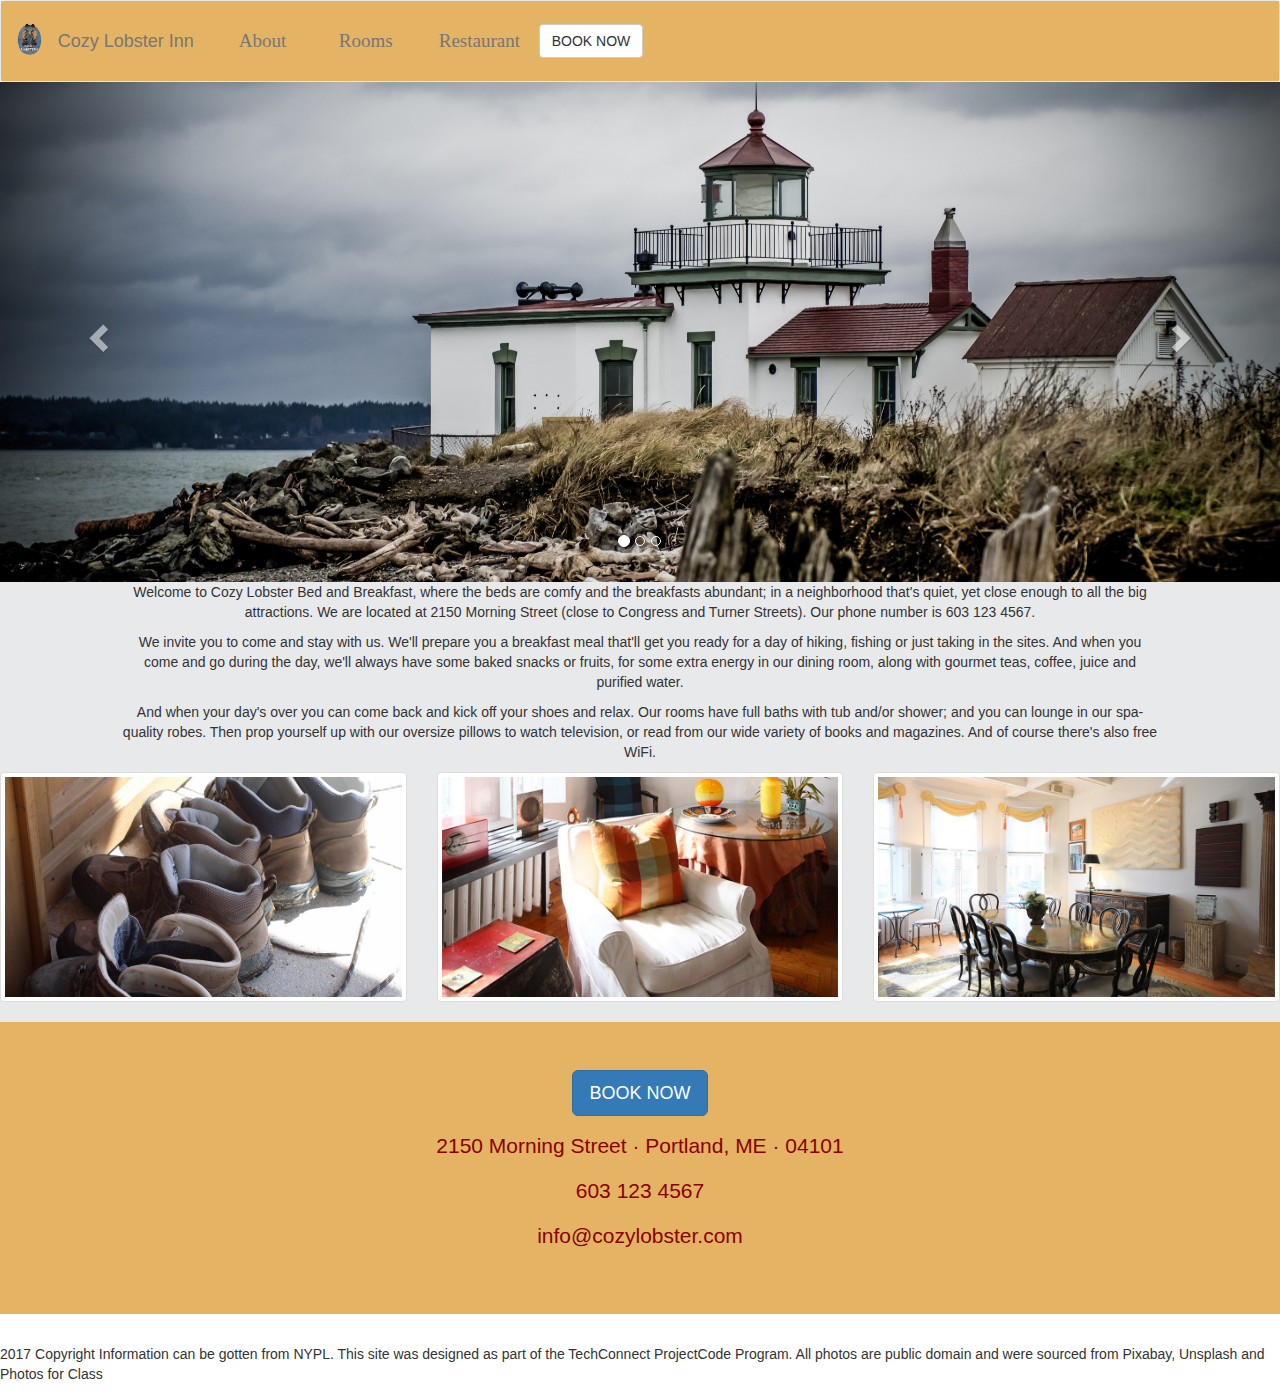
<file: index.html>
<!DOCTYPE html>
<html lang="en">
  <head>
    <meta charset="utf-8">
    <meta http-equiv="X-UA-Compatible" content="IE=edge">
    <meta name="viewport" content="width=device-width, initial-scale=1">
    <!-- The above 3 meta tags *must* come first in the head; any other head content must come *after* these tags -->
    <title>Bootstrap 101 Template</title>

    <!-- Bootstrap -->
    <link href="css/bootstrap.css" rel="stylesheet"> <!-- This is where .min is added/removed -->
    <link href="css/style.css" rel="stylesheet">

    <!-- HTML5 shim and Respond.js for IE8 support of HTML5 elements and media queries -->
    <!-- WARNING: Respond.js doesn't work if you view the page via file:// -->
    <!--[if lt IE 9]>
      <script src="https://oss.maxcdn.com/html5shiv/3.7.3/html5shiv.min.js"></script>
      <script src="https://oss.maxcdn.com/respond/1.4.2/respond.min.js"></script>
    <![endif]-->
  </head>

  <body>
    <nav class="navbar navbar-default">
      <div class="container-fluid nav-flex">
        <!-- Brand and toggle get grouped for better mobile display -->
        <div class="navbar-header">
          <button type="button" class="navbar-toggle collapsed" data-toggle="collapse" data-target="#bs-example-navbar-collapse-1" aria-expanded="false">
            <span class="sr-only">Toggle navigation</span>
            <span class="icon-bar"></span>
            <span class="icon-bar"></span>
            <span class="icon-bar"></span>
          </button>
          <a class="navbar-brand" href="index.html">
            <img alt="Brand" class="brand-image" src="images/CozyLobsterLogo_small.png">
          </a>
          <a class="navbar-brand" href="index.html">Cozy Lobster Inn</a>
        </div>
        <!-- Collect the nav links, forms, and other content for toggling -->
        <div class="collapse navbar-collapse" id="bs-example-navbar-collapse-1">
          <ul class="nav navbar-nav vert-center">
            <li><a href="about.html">About</a></li>
            <li><a href="rooms.html">Rooms</a></li>
            <li><a href="restaurant.html">Restaurant</a></li>
          </ul>
          <form class="navbar-form navbar-right">
            <a href="rooms.html" class="btn btn-default" role="button">BOOK NOW</a>
          </form>
        </div><!-- /.navbar-collapse -->
      </div><!-- /.container-fluid -->
    </nav>
     
        <div id="carousel-example-generic" class="carousel slide" data-ride="carousel" data-interval="8000">
        <!-- Indicators -->
        <ol class="carousel-indicators">
          <li data-target="#carousel-example-generic" data-slide-to="0" class="active"></li>
          <li data-target="#carousel-example-generic" data-slide-to="1"></li>
          <li data-target="#carousel-example-generic" data-slide-to="2"></li>
          
        </ol>
      
        <!-- Wrapper for slides -->
        <div class="carousel-inner" role="listbox">
          <div class="item active">
            <div class="image-1 carousel-image"></div>
            <div class="carousel-caption">
            </div>
          </div>
          
          <div class="item">
            <div class="image-2 carousel-image"></div>
            <div class="carousel-caption">
            </div>
          </div>
          
          <div class="item">
            <div class="image-3 carousel-image"></div>
            <div class="carousel-caption">
            </div>
          </div>
          
        </div>
      
        <!-- Controls -->
        <a class="left carousel-control" href="#carousel-example-generic" role="button" data-slide="prev">
          <span class="glyphicon glyphicon-chevron-left" aria-hidden="true"></span>
          <span class="sr-only">Previous</span>
        </a>
        <a class="right carousel-control" href="#carousel-example-generic" role="button" data-slide="next">
          <span class="glyphicon glyphicon-chevron-right" aria-hidden="true"></span>
          <span class="sr-only">Next</span>
        </a>
      </div>
     
   
      
    <div class="container-background-color">  
      <div class="text-center col-xs-10 col-xs-offset-1">
        <p>Welcome to Cozy Lobster Bed and Breakfast, where the beds are comfy and the breakfasts abundant; in a neighborhood that's quiet, yet close enough to all the big attractions. We are located at 2150 Morning Street (close to Congress and Turner Streets). Our phone number is 603 123 4567.</p>
        <p>We invite you to come and stay with us. We'll prepare you a breakfast meal that'll get you ready for a day of hiking, fishing or just taking in the sites. And when you come and go during the day, we'll always have some baked snacks or fruits, for some extra energy in our dining room, along with gourmet teas, coffee, juice and purified water.</p>
        <p>And when your day's over you can come back and kick off your shoes and relax. Our rooms have  full baths with tub and/or shower; and you can lounge in our spa-quality robes. Then prop yourself up with our oversize pillows to watch television, or read from our wide variety of books and magazines. And of course there's also free WiFi.</p>
      </div>
     
      <div class="row">
        <div class="col-xs-12 col-md-4">
          <a href="#" class="thumbnail">
            <img src="images/hiking-49897_1920_crpd.jpg" alt="ABOUT US PHOTO" >  <!-- You may want to use Verticle 4002198300.pn instead-->
          </a>
        </div>
        <div class="col-xs-12 col-md-4">
          <a href="#" class="thumbnail">
            <img src="images/5650627657.jpg" alt="ROOMS AND RATES PICTURE">
          </a>
        </div>
        <div class="col-xs-12 col-md-4">
          <a href="#" class="thumbnail">
            <img src="images/5651207092.jpg" alt="RESTAURANT PICTURE">
          </a> 
        </div>
      </div>
    </div>
    
    
    <div class="jumbotron text-center footer">
      <div class="container">
        <p><a href="rooms.html" class="btn btn-primary btn-lg" role="button">BOOK NOW</a></p>
        <p>2150 Morning Street  ·  Portland, ME  ·  04101</p>
        <p>603 123 4567</p>
        <p>info@cozylobster.com</p>
      </div>
    </div>
    <p>2017 Copyright Information can be gotten from NYPL. This site was designed as part of the TechConnect ProjectCode Program. All photos are public domain and were sourced from Pixabay, Unsplash and Photos for Class</p>

    <!-- jQuery (necessary for Bootstrap's JavaScript plugins) -->
    <script src="https://ajax.googleapis.com/ajax/libs/jquery/1.12.4/jquery.min.js"></script>
    <!-- Include all compiled plugins (below), or include individual files as needed -->
    <script src="js/bootstrap.js"></script> <!-- This is where .min is added/removed -->
    <script src="js/script.js"></script>
    
  </body>
</html>
</file>
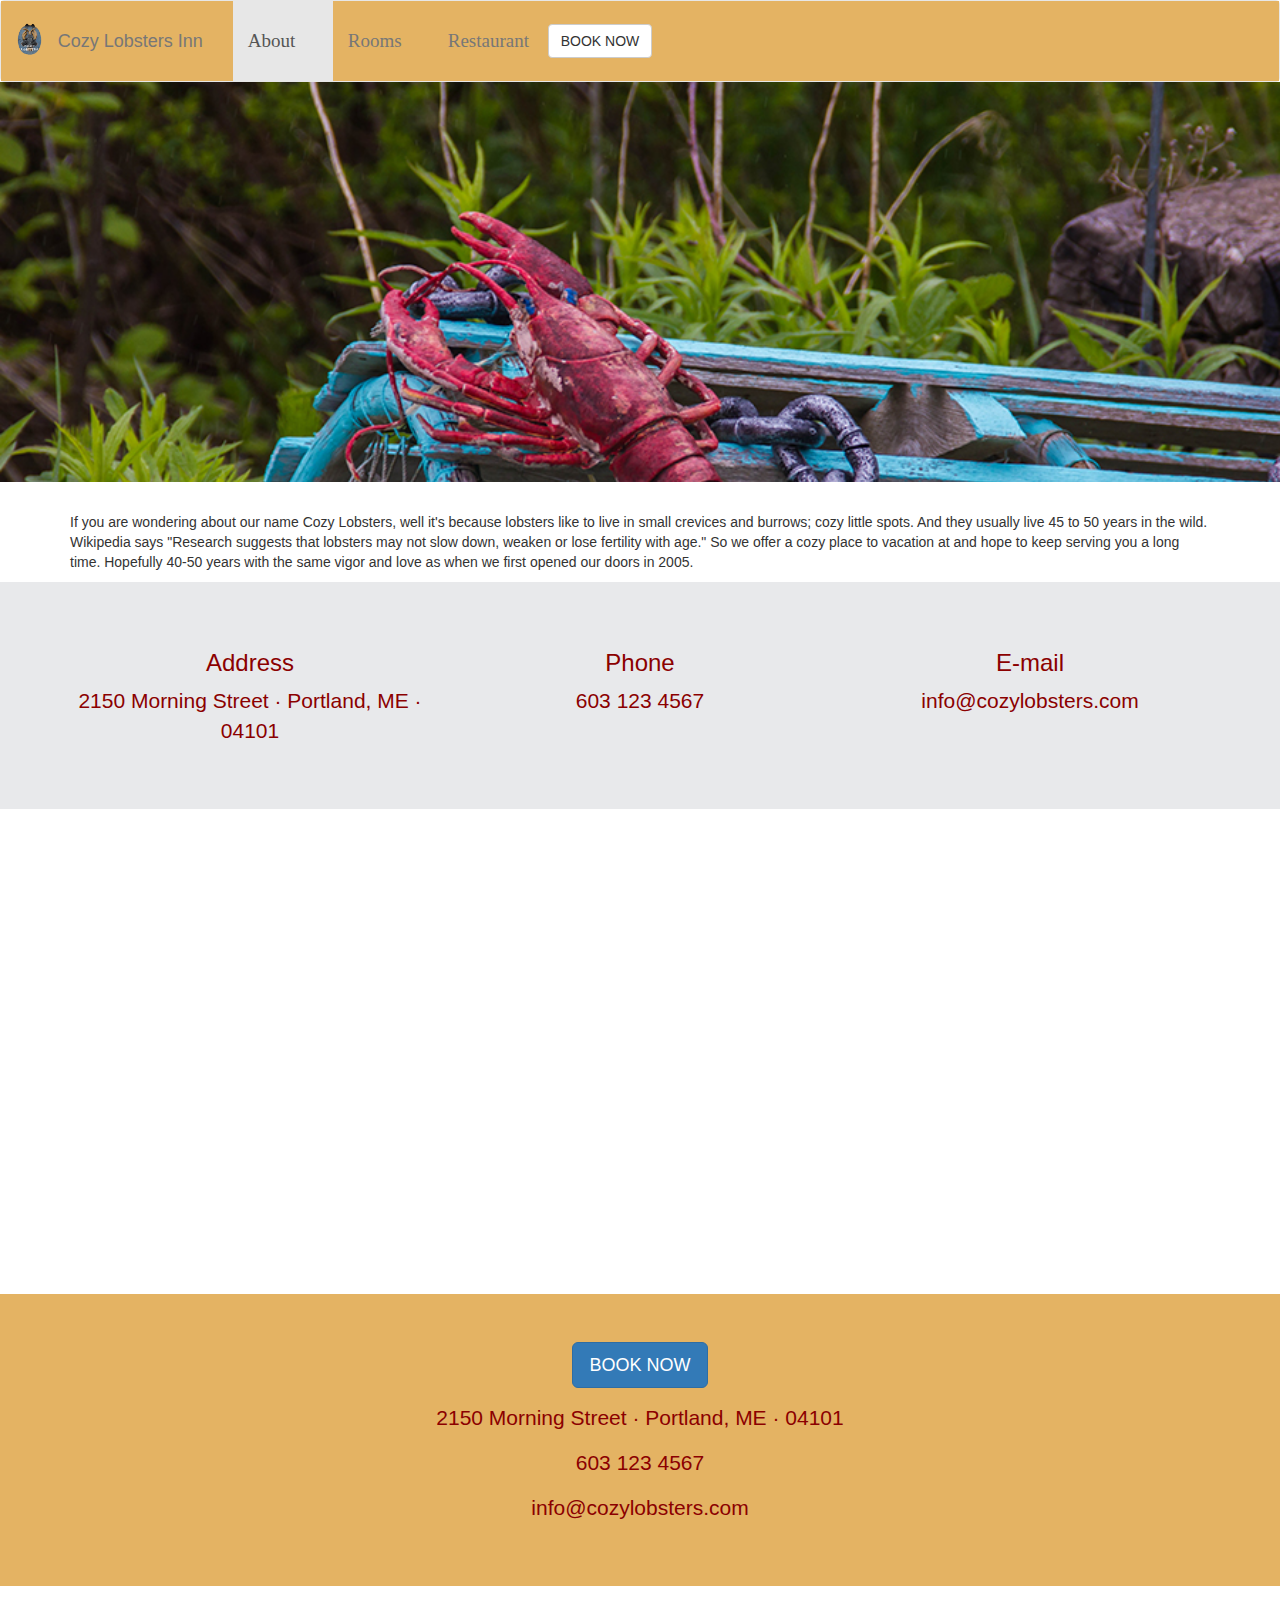
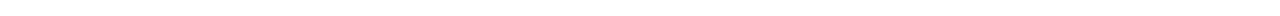
<file: about.html>
<!DOCTYPE html>
<html lang="en">
  <head>
    <meta charset="utf-8">
    <meta http-equiv="X-UA-Compatible" content="IE=edge">
    <meta name="viewport" content="width=device-width, initial-scale=1">
    <!-- The above 3 meta tags *must* come first in the head; any other head content must come *after* these tags -->
    <title>Bootstrap 101 Template</title>

    <!-- Bootstrap -->
    <link href="css/bootstrap.css" rel="stylesheet"> <!-- This is where .min is added/removed -->
    <link href="css/style.css" rel="stylesheet">

    <!-- HTML5 shim and Respond.js for IE8 support of HTML5 elements and media queries -->
    <!-- WARNING: Respond.js doesn't work if you view the page via file:// -->
    <!--[if lt IE 9]>
      <script src="https://oss.maxcdn.com/html5shiv/3.7.3/html5shiv.min.js"></script>
      <script src="https://oss.maxcdn.com/respond/1.4.2/respond.min.js"></script>
    <![endif]-->
  </head>

  <body>
    <nav class="navbar navbar-default">
      <div class="container-fluid nav-flex">
        <!-- Brand and toggle get grouped for better mobile display -->
        <div class="navbar-header">
          <button type="button" class="navbar-toggle collapsed" data-toggle="collapse" data-target="#bs-example-navbar-collapse-1" aria-expanded="false">
            <span class="sr-only">Toggle navigation</span>
            <span class="icon-bar"></span>
            <span class="icon-bar"></span>
            <span class="icon-bar"></span>
          </button>
          <a class="navbar-brand" href="index.html">
            <img alt="Brand" class="brand-image" src="images/CozyLobsterLogo_small.png">
          </a>
          <a class="navbar-brand" href="index.html">Cozy Lobsters Inn</a>
        </div>
        <!-- Collect the nav links, forms, and other content for toggling -->
        <div class="collapse navbar-collapse" id="bs-example-navbar-collapse-1">
          <ul class="nav navbar-nav">
            <li class="active"><a href="about.html">About<span class="sr-only">(current)</span></a></li>
            <li><a href="rooms.html">Rooms</a></li>
            <li><a href="restaurant.html">Restaurant</a></li>
          </ul>
          <form class="navbar-form navbar-right">
            <a href="rooms.html" class="btn btn-default" role="button">BOOK NOW</a>
          </form>
        </div><!-- /.navbar-collapse -->
      </div><!-- /.container-fluid -->
    </nav>
    
    <div class="jumbotron about-hero">
      <div class="container">
        <!--<h3 class="pageheader text-center">About</h3>-->
      </div>
    </div>
    
    <div class="container">
      <div class="row">
        <div class="col-xs-12">
        <p>If you are wondering about our name Cozy Lobsters, well it's because lobsters like to live in small crevices and burrows; cozy little spots. And they usually live 45 to 50 years in the wild. Wikipedia says "Research suggests that lobsters may not slow down, weaken or lose fertility with age." So we offer a cozy place to vacation at and hope to keep serving you a long time. Hopefully 40-50 years with the same vigor and love as when we first opened our doors in 2005.</p>
        </div>
      </div>
    </div>
    
    <div class="jumbotron">
      <div class="container">
        <div class="row">
          <div class="text-center col-xs-12 col-sm-4">
            <h3>Address</h3>
            <p>2150 Morning Street ·  Portland, ME  ·  04101</p>
          </div>
          <div class="text-center col-xs-12 col-sm-4">
            <h3>Phone</h3>
            <p>603 123 4567</p>
          </div>
          <div class="text-center col-xs-12 col-sm-4">
            <h3>E-mail</h3>
            <p>info@cozylobsters.com</p>
          </div>
        </div>
      </div>
    </div>
    
    <div class="container">
      <iframe src="https://www.google.com/maps/embed?pb=!1m14!1m12!1m3!1d11747.506210757432!2d-70.26384681991932!3d43.660175525234465!2m3!1f0!2f0!3f0!3m2!1i1024!2i768!4f13.1!5e0!3m2!1sen!2sus!4v1500350612779" width="100%" height="450" frameborder="0" style="border:0" allowfullscreen></iframe>
    </div>
    
    <div class="jumbotron text-center footer">
      <div class="container">
        <p><a href="rooms.html" class="btn btn-primary btn-lg" role="button">BOOK NOW</a></p>
        <p>2150 Morning Street  ·  Portland, ME  ·  04101</p>
        <p>603 123 4567</p>
        <p>info@cozylobsters.com</p>
      </div>
    </div>

    <!-- jQuery (necessary for Bootstrap's JavaScript plugins) -->
    <script src="https://ajax.googleapis.com/ajax/libs/jquery/1.12.4/jquery.min.js"></script>
    <!-- Include all compiled plugins (below), or include individual files as needed -->
    <script src="js/bootstrap.js"></script> <!-- This is where .min is added/removed -->
    <script src="js/script.js"></script>
    
  </body>
</html>
</file>
<file: css/style.css>
/* Coolors.co https://coolors.co/000000-ffffff-b5bb65-d7f9f1-7aa095 */


.jumbotron{
height: auto;
width: 100%;
color: darkred;
background-size: contain;
background-color: #E8E9EB;

}

.container-fluid, .nav-flex {
    color: #EF6461;
    
}

.auto-hero {
    background-size: contain;
}

.hero {
    background-size: cover;
    height:400px;
    color: white;
    margin-top: 0px;
}

.carousel slide {
    margin-top: 0px;
}

.carousel-image {
    height: 500px;
    background-size: cover;
	background-position: center center;
}

/*Carousel Images below*/
.image-1 {
    background-image: url("../images/lighthouse.jpg");
}

.image-2 {
    background-image: url("../images/beachfront.jpg");
}

.image-3 {
    background-image: url("../images/blueberries.jpg");
}

.restaurant-hero {
    background-image: url("../images/restaurant.jpeg");
    background-size: cover;
    height:400px;
    color: black;
}

.about-hero {
    background-image: url("../images/francis-macdonald-107145.jpg");
    background-size: cover;
    height:400px;
    color: white;
}

.brand-image{
    height: 200%;
    margin-top: -10px;
    background-size: 8px;
    
}

.navbar {
        text-align: right;
        color: #EF6461;
        margin-bottom: 0;
}

.navbar-collapse {
    text-align: right;
}

.navbar-default {
    background-color: #E4B363;
    color: #EF6461;
    
}

/* h3 */

.pageheader {
    font-size: 50px;
    font-family: georgia;
    font: bold;
    color: darkred;
}
   

.logo {
    width: 50px;
    height: 50px;
    text-align: inline-block;
}

.fieldset {
      border: 0;
    }
    label {
      /*display: block;*/
      margin: 20px 0 20px 0;
    }
    .overflow {
      height: 200px;
}

.media-object {
    width: 200px;
}

.body {
    background-color: #E07A5F;
}

.collapse, .navbar-collapse, .navbar-header{
    color: #E4B363;
}

#bs-example-navbar-collapse-1 {
    color: #E4B363;
}


/*
.navbar-brand li a{
    color: #E07A5F;
    display:inline-block;
    align-items:center;
}
*/

.navbar-default .navbar-nav > li > a {
    color: #;
    display: inline-block;
    width: 100px;
    height: 80px;
    font-size: 19px;
    font-family: georgia;
    text-align:left;
     display:inline-flex;
    align-items:center;
    background-color: #E4B363;
    
}

/*Centers Nav  */

.navbar-form .navbar-right {
    display:inline-block;
    align-items:center;
    width: 160px;
    height: 75px;
}

@media (min-width: 768px){
    .navbar-collapse.collapse{
    display:flex !important;
    align-items:center;
    justify-content:flex-end;
    }
    
    
    .navbar .navbar-nav {
        display: inline-block;
        float: none;
        vertical-align: top;
        background-color: #E4B363;
        color: darkred;
    }
}
    
.nav-flex {
    display: flex;
    align-items: center;
    background-color: #E4B363;
}

.navbar-header {
    height: 75px;
    display: flex;
    align-items: center;
    color: #EF6461;
    background-color: #E4B363;
}

.footer {
    color: darkred;
    background-color: #E4B363;
}

/*https://coolors.co/31373e-4e6e5d-476a6f-cdcdcd-e07a5f*/


 #bs-example-navbar-collapse-1 {
     background-color: #E4B363;
 }
 
 .container-background-color {
     background-color: #E8E9EB;
 }
 
 .suites {
     display: flex;
     flex-wrap:wrap;
 }
</file>
